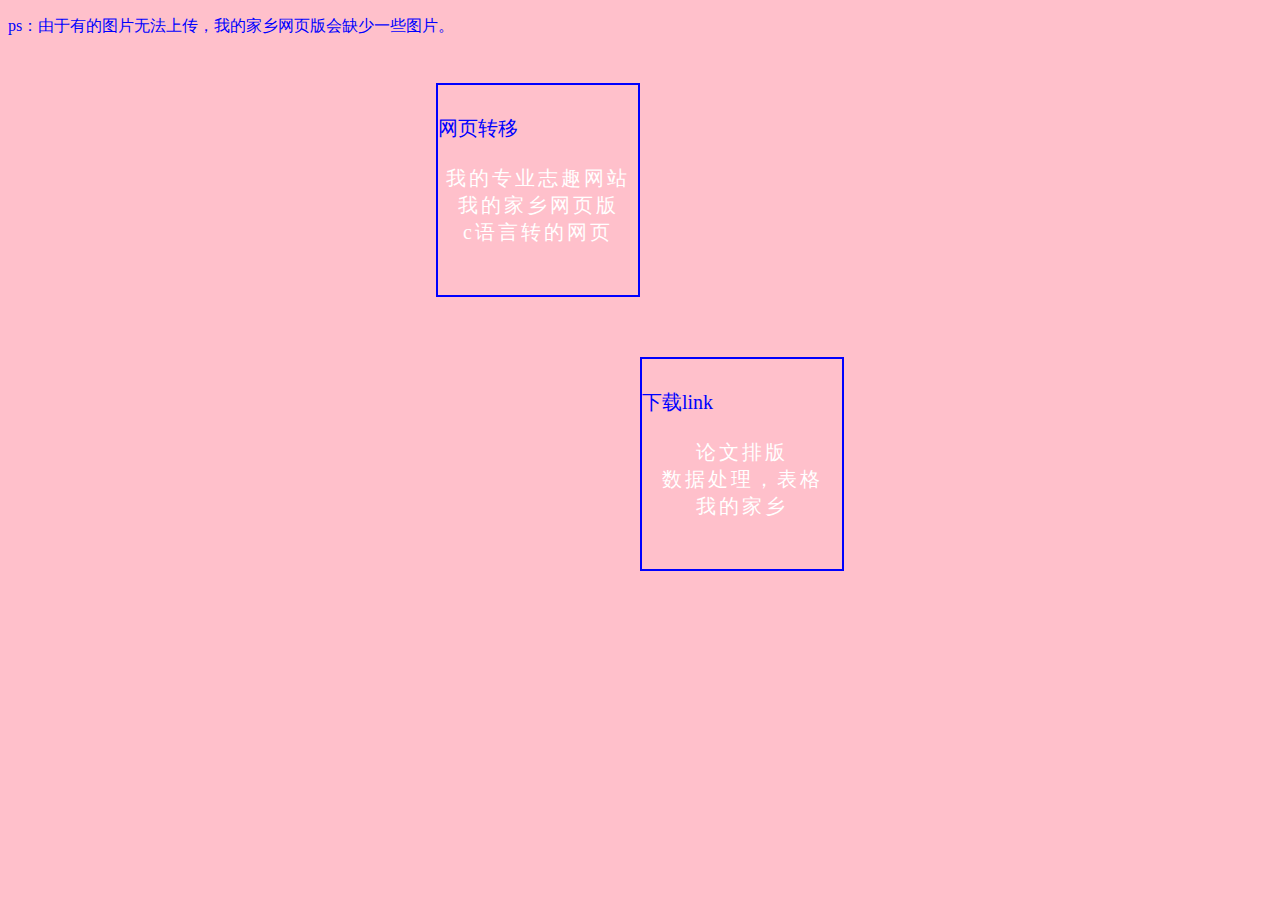
<file: index.html>
<!DOCTYPE html>
<html>
<head>
<meta charset="utf-8"/>
<title>周吉林作业之总览页</title>
<link rel="stylesheet" type="text/css" href="ss.css">
</head>
<body>
  <p>ps：由于有的图片无法上传，我的家乡网页版会缺少一些图片。<p>
<ul id="flo">
<li style="font-size:20px;text-align:left;" >网页转移</li>
<br>
<li><a href="word.html" target="_blank" >我的专业志趣网站</a></li>
<li><a href="faimly.html" target="_blank" >我的家乡网页版</a></li>
<li><a href="program.html" target="_blank" >c语言转的网页</a></li>
</ul>
<ul class="flo" >
<li style="font-size:20px;text-align:left;" >下载link</li>
<br>
<li><a href="document/pdf.pdf">论文排版</a></li>
<li><a href="document/form.xlsx">数据处理，表格</a></li>
<li><a href="document/ppt.ppt">我的家乡</a></li>
</ul>
</body>
</html>
</file>
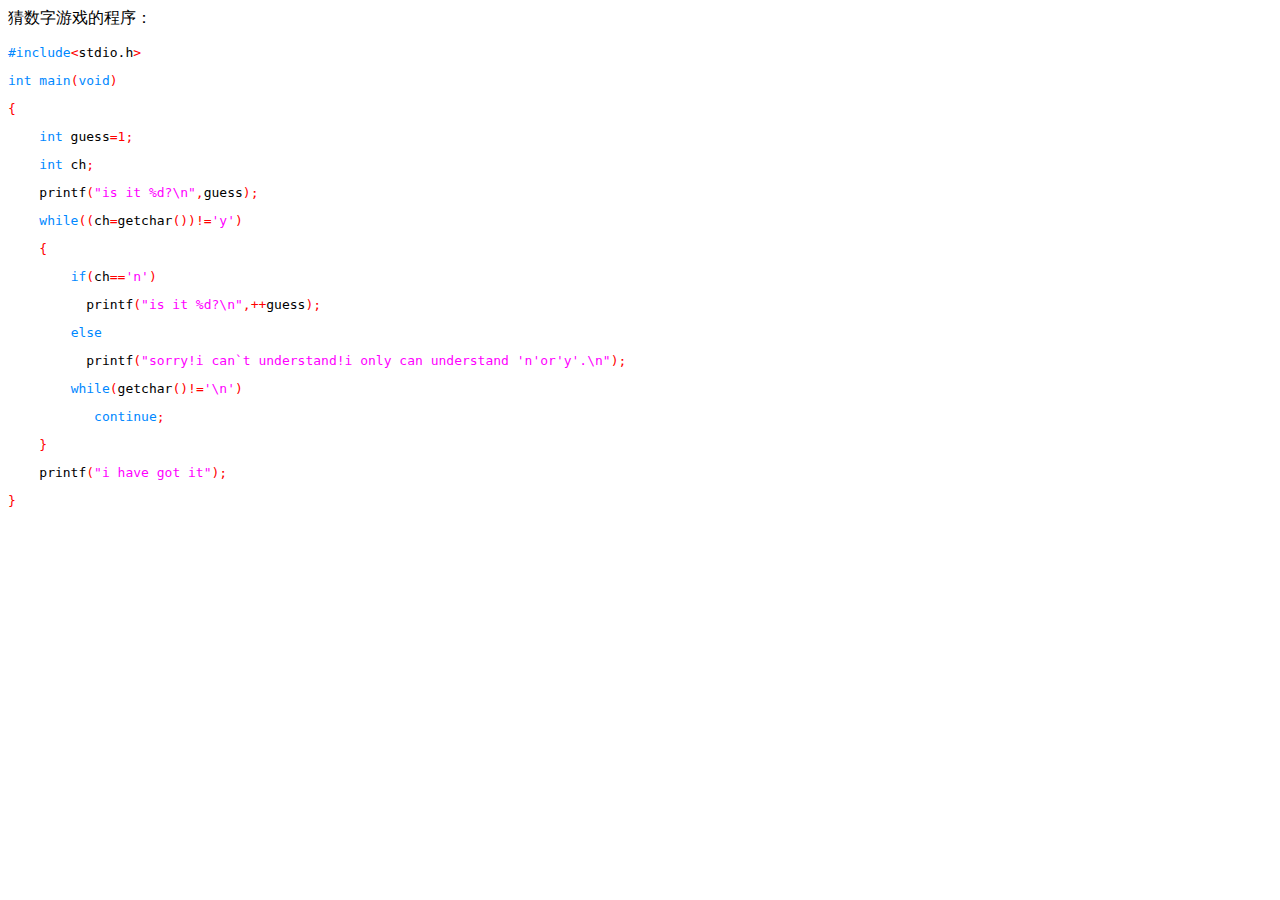
<file: program.html>
<html>
<head>
<meta charset="utf-8" />
<title>周吉林之c转换的网页</title>
<style type=text/css>
pre{color:#000000}</style>
</head>
<body>
<p>猜数字游戏的程序：</p>
<pre><font color="#0088ff">#include</font><font color="#ff0000"><</font>stdio.h<font color="#ff0000">></font></pre>
<pre><font color="#0088ff">int</font> <font color="#0088ff">main</font><font color="#ff0000">(</font><font color="#0088ff">void</font><font color="#ff0000">)</font></pre>
<pre><font color="#ff0000">{</font></pre>
<pre>    <font color="#0088ff">int</font> guess<font color="#ff0000">=</font><font color="#ff0000">1</font><font color="#ff0000">;</font></pre>
<pre>    <font color="#0088ff">int</font> ch<font color="#ff0000">;</font></pre>
<pre>    printf<font color="#ff0000">(</font><font color="#ff00ff">"is it %d?\n"</font><font color="#ff0000">,</font>guess<font color="#ff0000">)</font><font color="#ff0000">;</font></pre>
<pre>    <font color="#0088ff">while</font><font color="#ff0000">(</font><font color="#ff0000">(</font>ch<font color="#ff0000">=</font>getchar<font color="#ff0000">(</font><font color="#ff0000">)</font><font color="#ff0000">)</font><font color="#ff0000">!</font><font color="#ff0000">=</font><font color="#ff00ff">'y'</font><font color="#ff0000">)</font></pre>
<pre>    <font color="#ff0000">{</font></pre>
<pre>        <font color="#0088ff">if</font><font color="#ff0000">(</font>ch<font color="#ff0000">=</font><font color="#ff0000">=</font><font color="#ff00ff">'n'</font><font color="#ff0000">)</font></pre>
<pre>          printf<font color="#ff0000">(</font><font color="#ff00ff">"is it %d?\n"</font><font color="#ff0000">,</font><font color="#ff0000">+</font><font color="#ff0000">+</font>guess<font color="#ff0000">)</font><font color="#ff0000">;</font></pre>
<pre>        <font color="#0088ff">else</font></pre>
<pre>          printf<font color="#ff0000">(</font><font color="#ff00ff">"sorry!i can`t understand!i only can understand 'n'or'y'.\n"</font><font color="#ff0000">)</font><font color="#ff0000">;</font></pre>
<pre>        <font color="#0088ff">while</font><font color="#ff0000">(</font>getchar<font color="#ff0000">(</font><font color="#ff0000">)</font><font color="#ff0000">!</font><font color="#ff0000">=</font><font color="#ff00ff">'\n'</font><font color="#ff0000">)</font></pre>
<pre>           <font color="#0088ff">continue</font><font color="#ff0000">;</font></pre>
<pre>    <font color="#ff0000">}</font></pre>
<pre>    printf<font color="#ff0000">(</font><font color="#ff00ff">"i have got it"</font><font color="#ff0000">)</font><font color="#ff0000">;</font></pre>
<pre><font color="#ff0000">}</font> </pre>

</body>
</html>
</file>
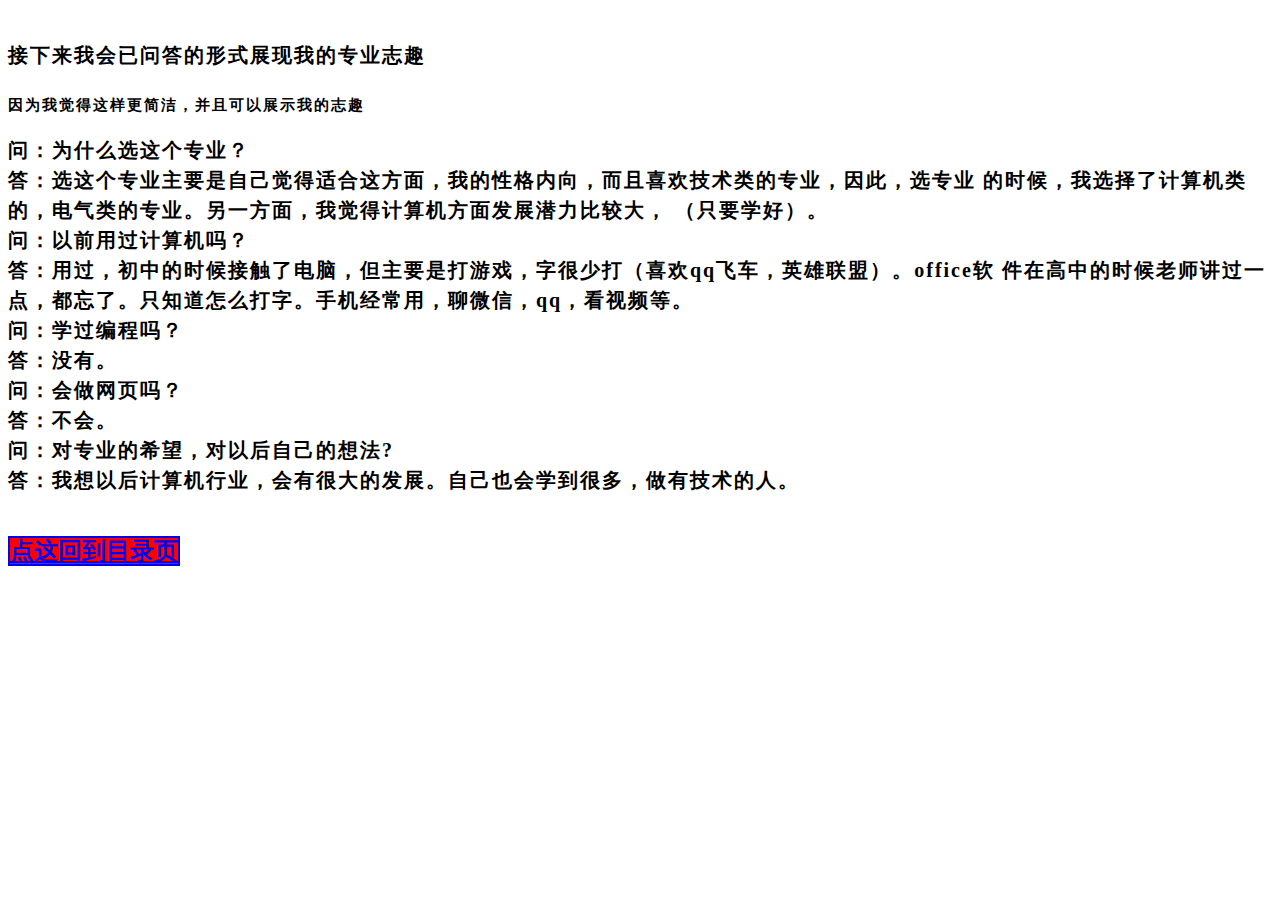
<file: word.html>
<!DOCTYOE html>
<html>
<head>
<meta charset="utf-8" >
<title>周吉林之专业志趣</title>
</head>
<body>
<h1 style="margin:40px 0px; line-height:150%; letter-spacing:2px; font-size:20px">
<p>接下来我会已问答的形式展现我的专业志趣</p>
<p style="font-size:15px" >因为我觉得这样更简洁，并且可以展示我的志趣</p>
问：为什么选这个专业？<br>
答：选这个专业主要是自己觉得适合这方面，我的性格内向，而且喜欢技术类的专业，因此，选专业
    的时候，我选择了计算机类的，电气类的专业。另一方面，我觉得计算机方面发展潜力比较大， （只要学好）。<br>
问：以前用过计算机吗？<br>
答：用过，初中的时候接触了电脑，但主要是打游戏，字很少打（喜欢qq飞车，英雄联盟）。office软 件在高中的时候老师讲过一点，都忘了。只知道怎么打字。手机经常用，聊微信，qq，看视频等。 <br>
问：学过编程吗？<br>
答：没有。 <br>
问：会做网页吗？<br>
答：不会。 <br>
问：对专业的希望，对以后自己的想法?<br>
答：我想以后计算机行业，会有很大的发展。自己也会学到很多，做有技术的人。
</h1>
<h2><a href="index.html" style="border:2px solid; background-color:red;">点这回到目录页</a></h2>
</body>
</html>
</file>
<file: ss.css>
body{
	font-family:微软雅黑;
	background-color:pink;
	color:blue;
}
#flo{
	float:right;
}
.flo{
	float:left;
}
ul{
	list-style-type:none;
	width:200px;
	height:150px;
	border:2px solid;
	padding:30px 0px;
	font-size:20px;
	text-align:center;
	margin:30px 50%;
}
ul a{
	text-decoration:none;
	letter-spacing:3px;
	color:white;
}
ul a:hover{
	color:red;
	background-color:black;
}
</file>
